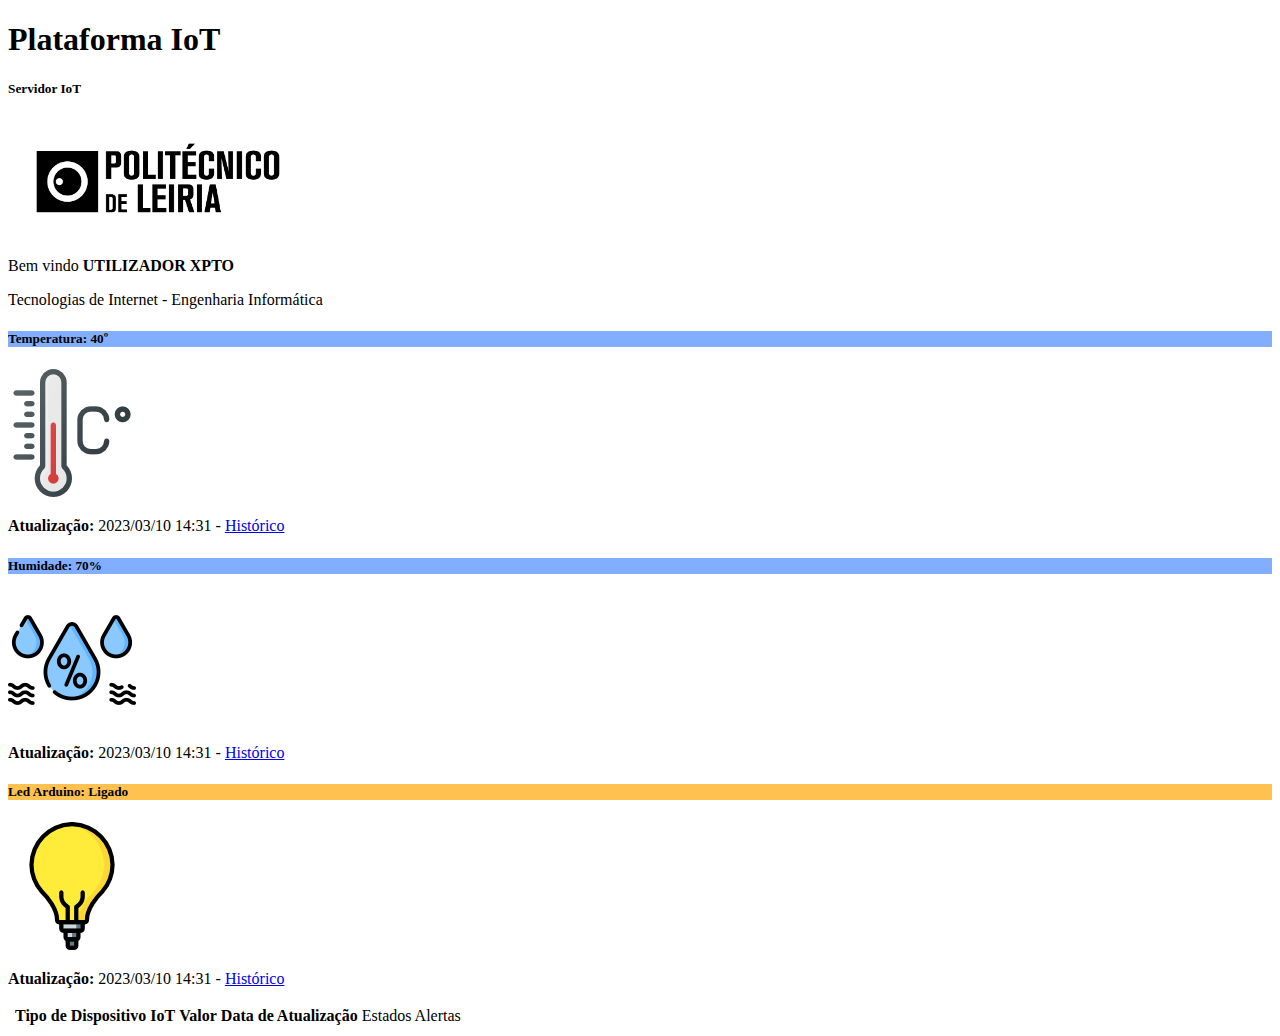
<file: ficha3_bootstrap/index.html>
<!doctype html>
<html lang="en">
  <head>
    <meta charset="utf-8">
    <meta name="viewport" content="width=device-width, initial-scale=1">
    <title></title>
    <link href="https://cdn.jsdelivr.net/npm/bootstrap@5.3.0-alpha1/dist/css/bootstrap.min.css" rel="stylesheet" integrity="sha384-GLhlTQ8iRABdZLl6O3oVMWSktQOp6b7In1Zl3/Jr59b6EGGoI1aFkw7cmDA6j6gD" crossorigin="anonymous">
    <link rel="stylesheet" href="style.css">
</head>
  <body>
    <h1>Plataforma IoT</h1>
    <script src="https://cdn.jsdelivr.net/npm/bootstrap@5.3.0-alpha1/dist/js/bootstrap.bundle.min.js" integrity="sha384-w76AqPfDkMBDXo30jS1Sgez6pr3x5MlQ1ZAGC+nuZB+EYdgRZgiwxhTBTkF7CXvN" crossorigin="anonymous"></script>
    <!--Header-->
    <div class="card">
        <div class="card-body">
          <h5 class="card-title">Servidor IoT</h5>
          <div class="float-end">
            <img width="300px" src="imagens/estg.png" alt="ESTG">
          </div>
          <p class="card-text">Bem vindo <b>UTILIZADOR XPTO</b></p>
          <p>Tecnologias de Internet - Engenharia Informática</p>
        </div>
    </div>
    <!--Content-->
    <div>
        <div class="row">
            <div class="col-sm-4 mb-3 mb-sm-0">
              <!--temperatura-->
                <div class="card">
                    <div class="card-body">
                      <h5 class="card-header text-center temperatura">Temperatura: 40º</h5>
                      <p class="card-text text-center"><img src="imagens/temperature-high.png" alt="Temperatura"></p>
                      <p class="card-footer text-center"><b>Atualização: </b> 2023/03/10 14:31 - <a href="#">Histórico</a></p>
                </div>
               <!--Humidade--> 
                <div class="card">
                    <div class="card-body">
                      <h5 class="card-header text-center humidade">Humidade: 70%</h5>
                      <p class="card-body text-center"><img src="imagens/humidity-high.png" alt="Humidade"></p>
                      <p class="card-footer text-center"><b>Atualização: </b> 2023/03/10 14:31 - <a href="#">Histórico</a></p>
                </div>
                <!--luz-->
                <div class="card">
                    <div class="card-body">
                      <h5 class="card-header text-center sensor">Led Arduino: Ligado</h5>
                      <p class="card-text text-center"><img src="imagens/light-on.png" alt="Led Arduino"></p>
                      <p class="card-footer text-center"><b>Atualização: </b> 2023/03/10 14:31 - <a href="#">Histórico</a></p>
                </div>
        </div>
    </div>
    <!--Tabela-->
      <table class="table table-sm col-sm-4">
        <tr>
          <th>
            <td><b>Tipo de Dispositivo IoT</b></td>
            <td><b>Valor</b></td>
            <td><b>Data de Atualização</b></td>
            <td>Estados Alertas</td>
          </th>
        </tr>
      </table>
    </div>
</body>
</html>
</file>
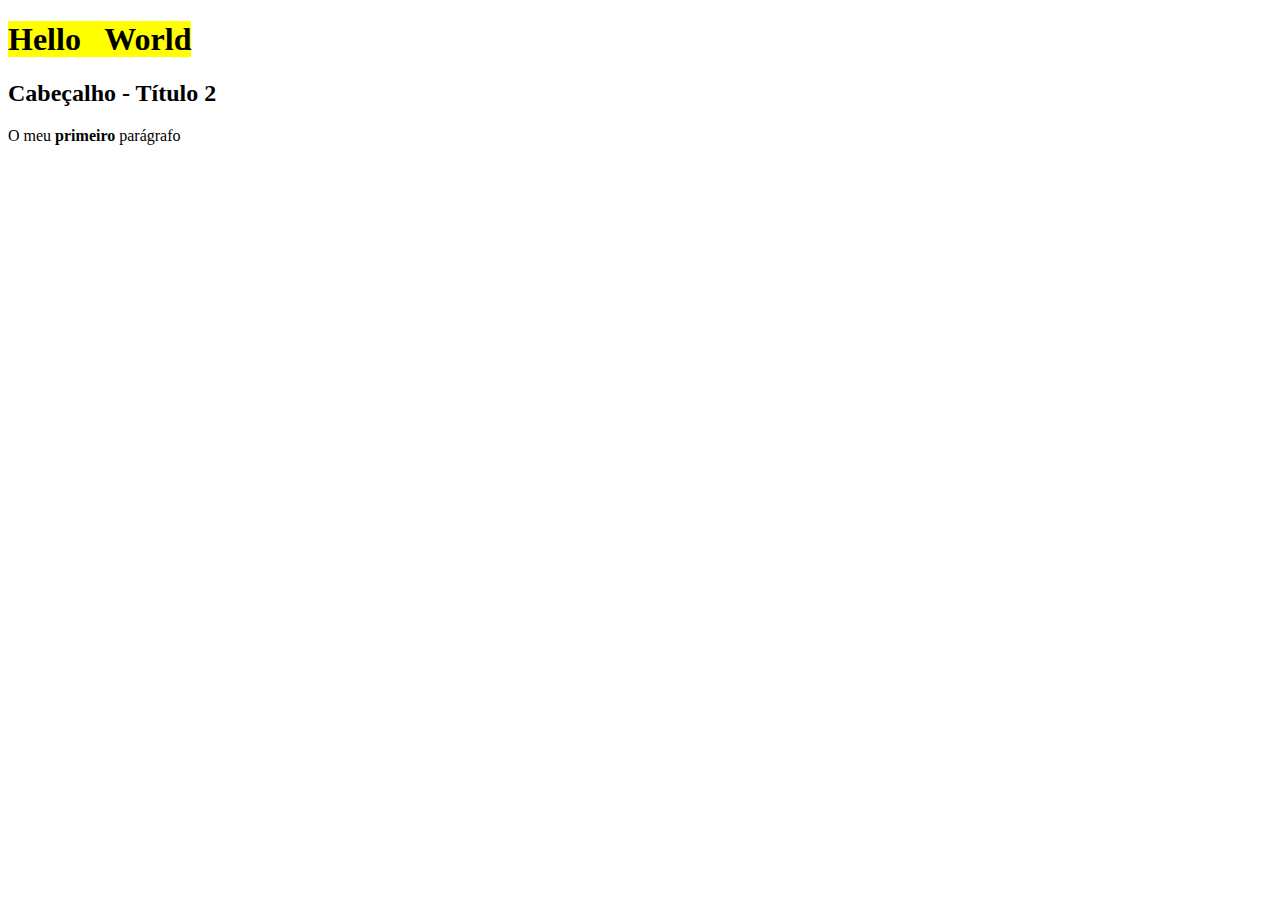
<file: ficha2_html/ficha_2.html>
<!DOCTYPE html>
<html lang="en">
<head>
    <meta charset="UTF-8">
    <meta http-equiv="X-UA-Compatible" content="IE=edge">
    <meta name="viewport" content="width=device-width, initial-scale=1.0">
    <title>Primeiro HTML</title>
</head>
<body>
    <h1><mark>Hello &nbsp; World</mark></h1>
    <h2>Cabeçalho - Título 2</h2>
    <p>O meu <b>primeiro</b> parágrafo</p>
</body>
</html>
</file>
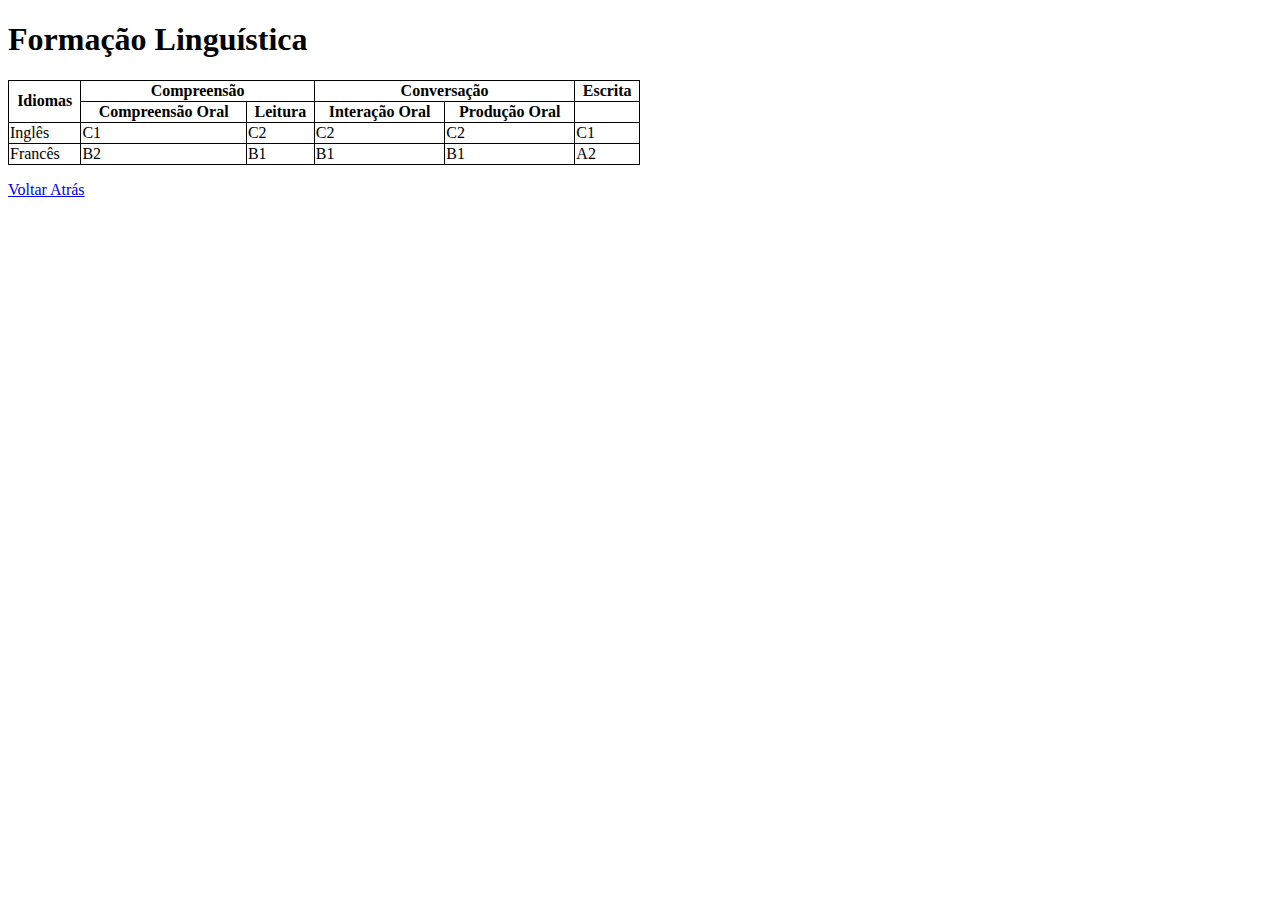
<file: ficha2_html/idiomas.html>
<!DOCTYPE html>
<html lang="en">
<head>
    <meta charset="UTF-8">
    <meta http-equiv="X-UA-Compatible" content="IE=edge">
    <meta name="viewport" content="width=device-width, initial-scale=1.0">
    <title>Document</title>
    
</head>
<body>
    <h1>Formação Linguística</h1>
    <style>
    table, th,td{
        border: 1px solid black;
        border-collapse: collapse;
    }
    table{
        width: 50%;
    }
    </style>
    <table>
        <tr>
            <th rowspan="2">Idiomas</th>
            <th colspan="2">Compreensão</th>
            <th colspan="2">Conversação</th>
            <th colspan="1">Escrita</th>
        </tr>
        <tr>
            <th>Compreensão Oral</th>
            <th>Leitura</th>
            <th>Interação Oral</th>
            <th>Produção Oral</th>
        </tr>
        <tr>
            <td rowspan="1">Inglês</td>
            <td>C1</td>
            <td>C2</td>
            <td>C2</td>
            <td>C2</td>
            <td>C1</td>
        </tr>
        <tr>
            <td rowspan="1">Francês</td>
            <td>B2</td>
            <td>B1</td>
            <td>B1</td>
            <td>B1</td>
            <td>A2</td>
        </tr>   
    </table>
    <p></p>
    <a href="index.html" target="_blank">Voltar Atrás</a>
</body>
</html>
</file>
<file: ficha3_bootstrap/style.css>
.sensor{
    background-color: rgba(255, 166, 0, 0.685);
}

.atuador{
    
}

.temperatura{
    background-color: rgba(0, 89, 255, 0.489);
}

.humidade{
    background-color: rgba(0, 89, 255, 0.489);
}
</file>
